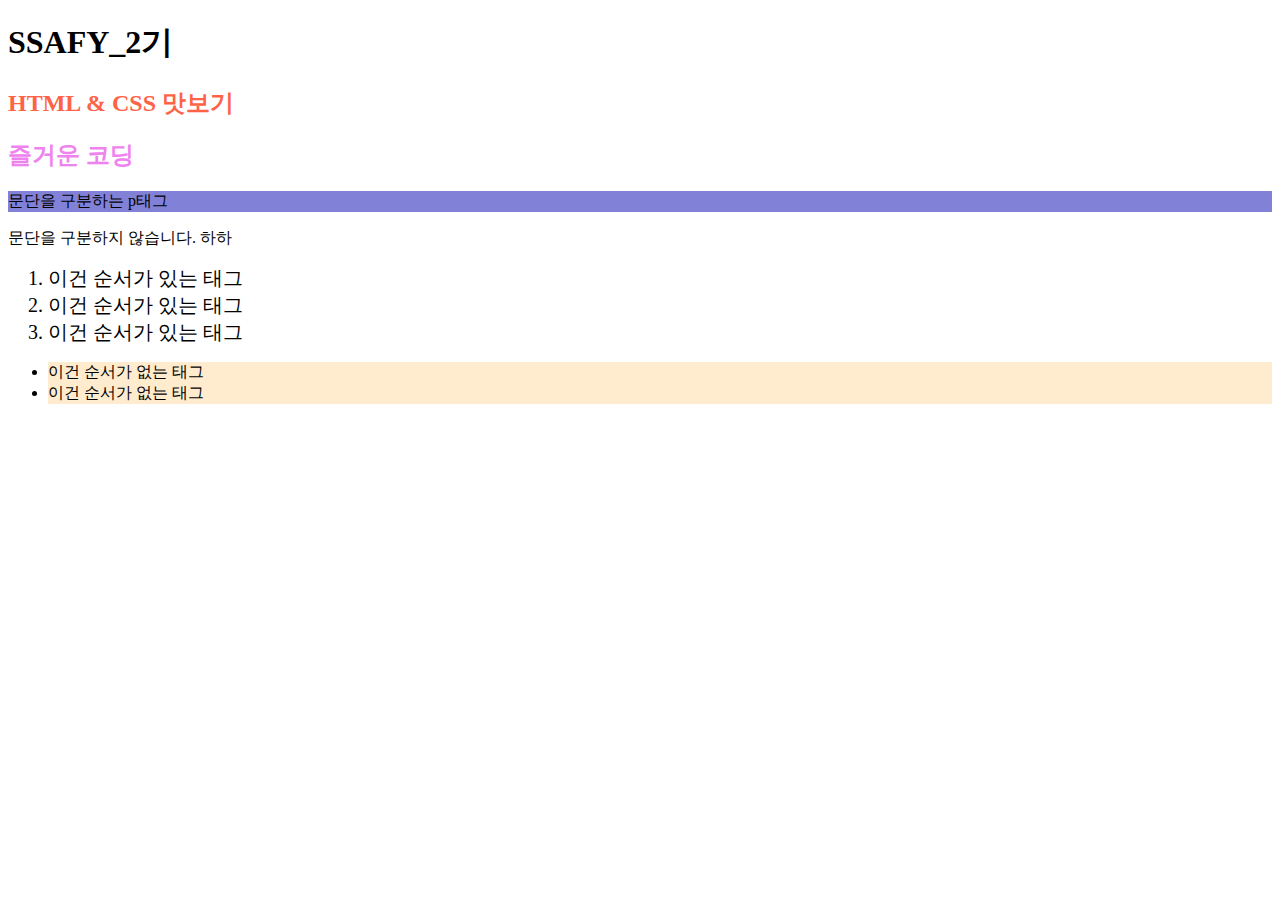
<file: startCamp/03_day/naver.html>
<!Doctype html>
<!-- html에서의 주석 -->
<html>
    <head>
        <!-- 문서의 정보를 담고 있다. -->
        <title>네이버</title>
        <link rel="stylesheet" href="style.css">
    </head>
    <body>
        <!-- 문서의 내용을 담고 있다. 실제로 브라우저에서 보이는 내용이 여기에 해당함. -->
        <h1>SSAFY_2기</h1>
        <h2>HTML & CSS 맛보기</h2>
        <h2 style="color: violet" >즐거운 코딩</h2><!-- 인라인 으로 스타일 정의 가능. -->
        <h2></h2>
        <p id="description">문단을 구분하는 p태그</p>
        <span>문단을 구분하지 않습니다.</span>
        <span>하하</span>
        <ol>
            <!-- list를 작성할 수 있음 -->
            <li class="list-item">이건 순서가 있는 태그</li>
            <li class="list-item">이건 순서가 있는 태그</li>
            <li class="list-item">이건 순서가 있는 태그</li>
        </ol>
        <ul>
            <li>이건 순서가 없는 태그</li>
            <li>이건 순서가 없는 태그</li>
        </ul>
    </body>
</html>
</file>
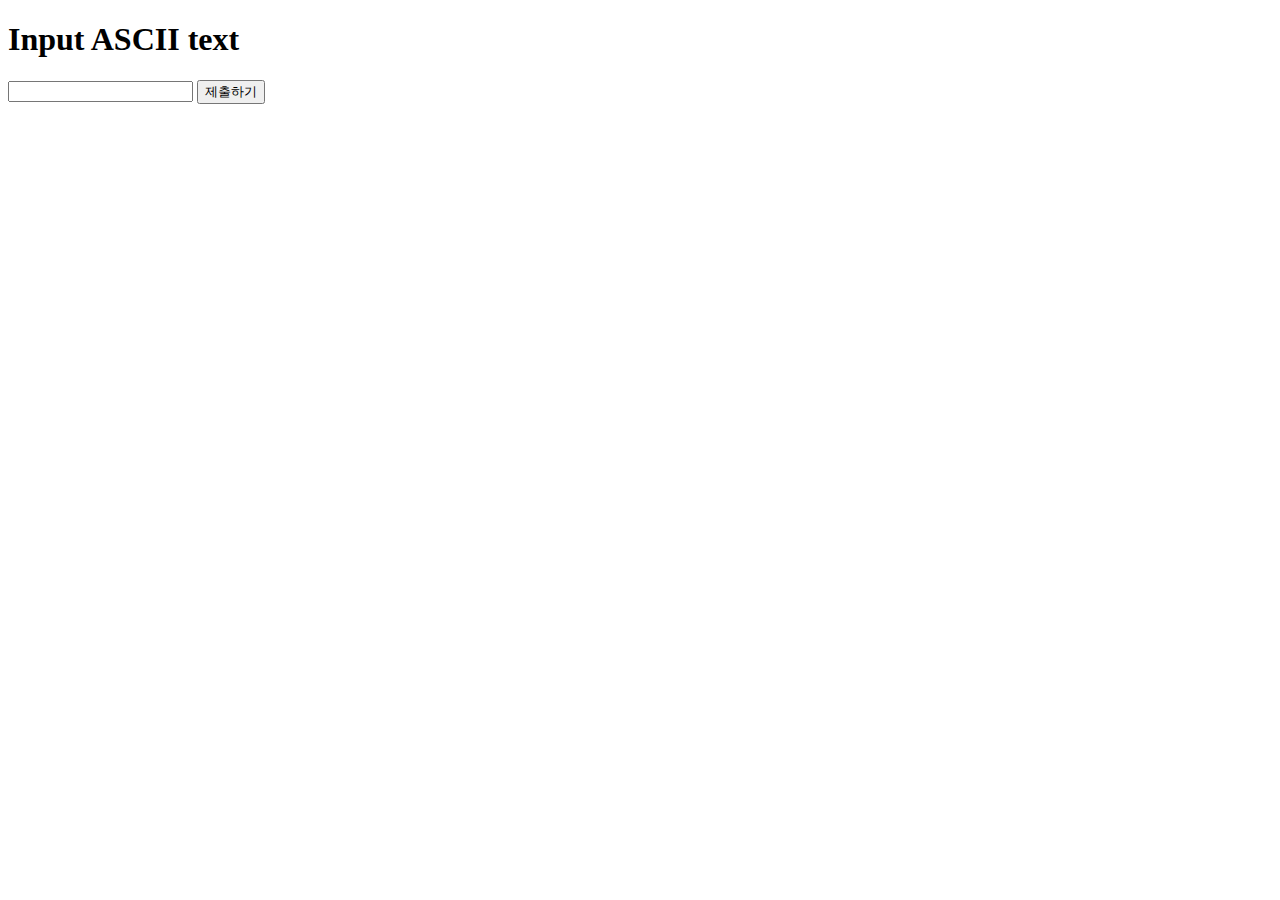
<file: startCamp/04_day/flask/templates/ascii_input.html>
<!DOCTYPE html>
<html lang="en">
<head>
    <meta charset="UTF-8">
    <meta name="viewport" content="width=device-width, initial-scale=1.0">
    <meta http-equiv="X-UA-Compatible" content="ie=edge">
    <title>Ascii_input</title>
</head>
<body>
    <h1>Input ASCII text</h1>
    <form action="/ascii_result">
        <input type="text" name="text">
        <!-- text 로 받고 있기 때문에 text로 해주면 편하다 -->
        <button type="submit">제출하기</button>
    </form>
</body>
</html>
</file>
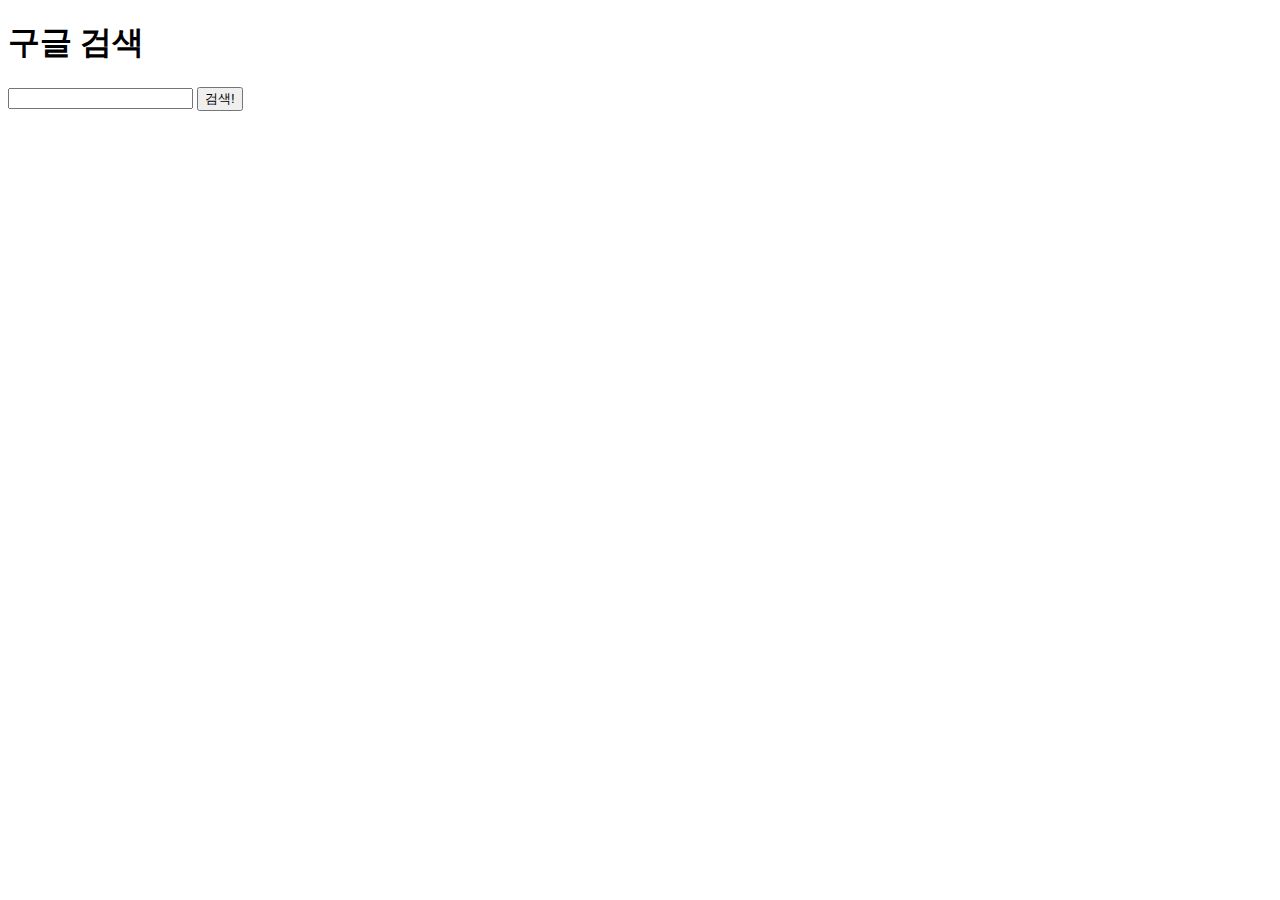
<file: startCamp/04_day/flask/templates/google.html>
<!DOCTYPE html>
<html lang="en">
<head>
    <meta charset="UTF-8">
    <meta name="viewport" content="width=device-width, initial-scale=1.0">
    <meta http-equiv="X-UA-Compatible" content="ie=edge">
    <title>Google Search</title>
</head>
<body>
    <h1>구글 검색</h1>
    <form action="https:google.com/search" >
        <input type="text" name="q">
        <!-- name 은 반드시 있어야 함 -->
        <button type="submit">검색!</button>
    </form>
</body>
</html>
</file>
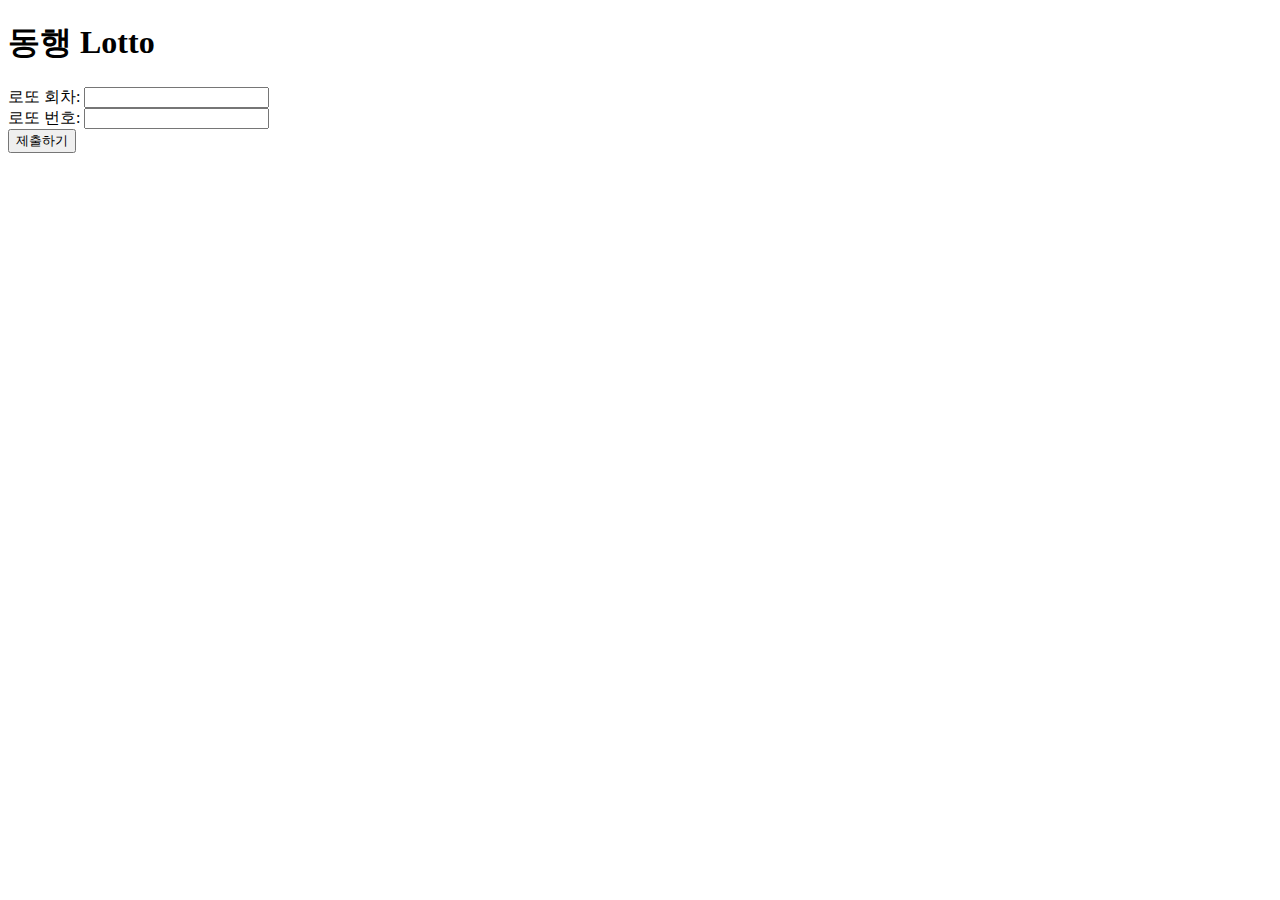
<file: startCamp/04_day/flask/templates/lotto_input.html>
<!DOCTYPE html>
<html lang="en">
<head>
    <meta charset="UTF-8">
    <meta name="viewport" content="width=device-width, initial-scale=1.0">
    <meta http-equiv="X-UA-Compatible" content="ie=edge">
    <title>Lotto</title>
</head>
<body>
    <h1>동행 Lotto</h1>
    <form action="/lotto_result">
        로또 회차: <input type="number" name="round" /><br />
        로또 번호: <input type="text" name="numbers" /><br />
        <!-- text로 받아서 split -->
        <!-- 단독으로 쓰이는 것들도 / 로 명시적으로 끝내기 해주면 좋음 -->
        <button type="submit">제출하기</button>
    </form>
    
</body>
</html>
</file>
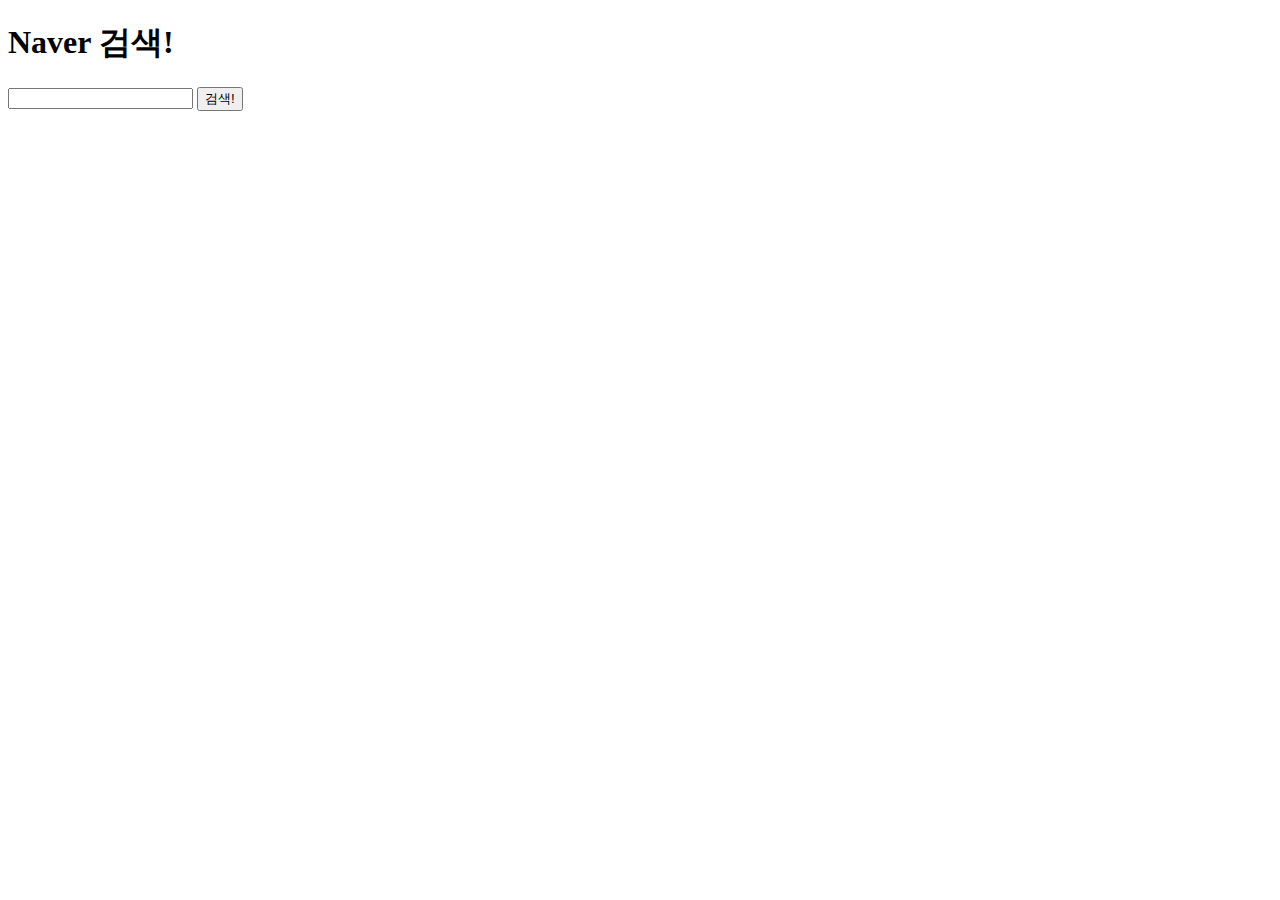
<file: startCamp/04_day/flask/templates/naver.html>
<!DOCTYPE html>
<html lang="en">
<head>
    <meta charset="UTF-8">
    <meta name="viewport" content="width=device-width, initial-scale=1.0">
    <meta http-equiv="X-UA-Compatible" content="ie=edge">
    <title>Naver Search</title>
</head>
<body>
    <h1>Naver 검색!</h1>
    <form action="https://search.naver.com/search.naver">
        <input type="text" name="query">
        <button type="submit">검색!</button>
    </form>
</body>
</html>
</file>
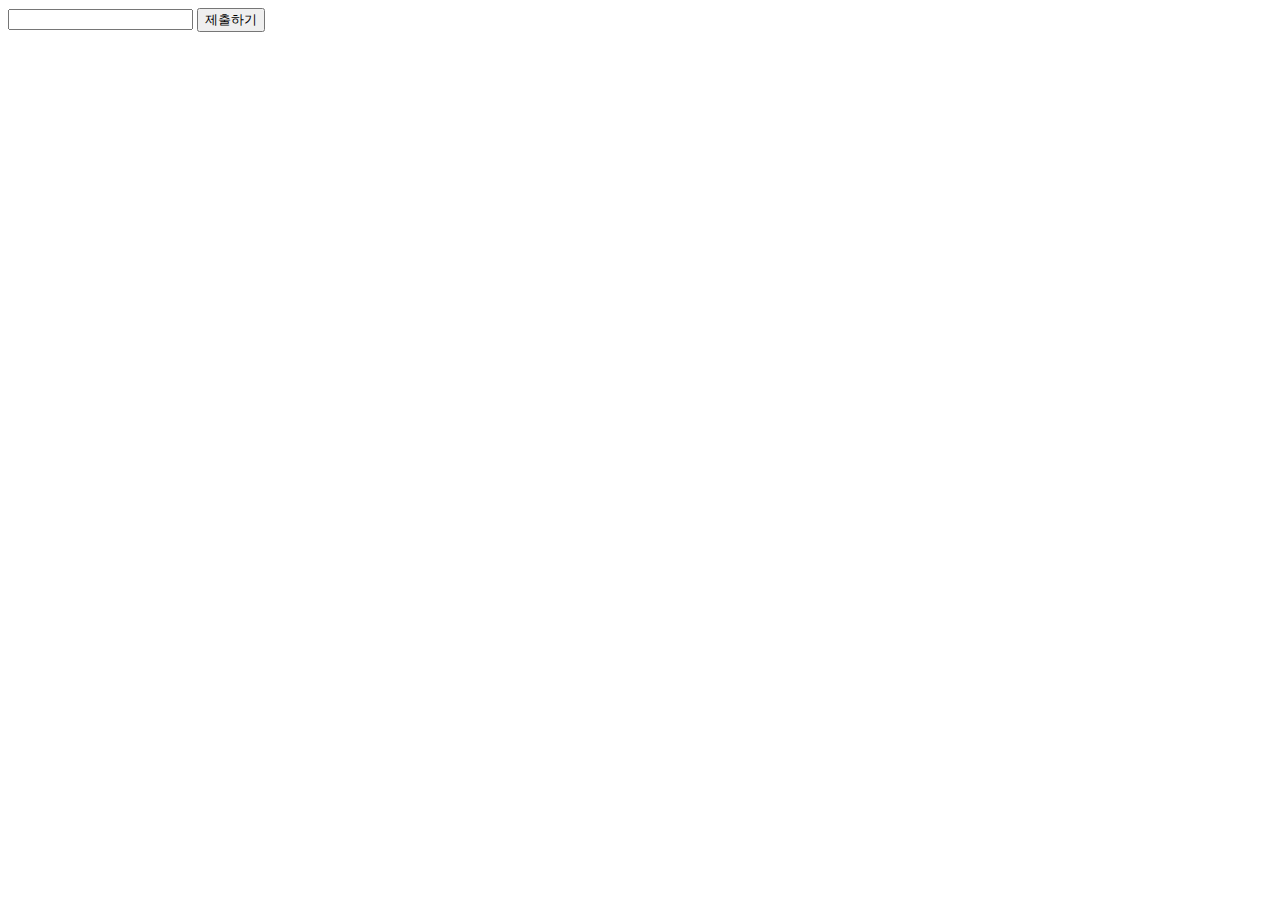
<file: startCamp/04_day/flask/templates/ping.html>
<!DOCTYPE html>
<html lang="en">
<head>
    <meta charset="UTF-8">
    <meta name="viewport" content="width=device-width, initial-scale=1.0">
    <meta http-equiv="X-UA-Compatible" content="ie=edge">
    <title>Ping</title>
</head>
<body>
    <!-- action 은 form 을 보내는 url 을 정의하는 곳 -->
    <form action="/pong"> <!-- pong으로 요청을 보내라 -->
        <input type="text" name="age"> <!--  -->
        <button type="submit">제출하기</button>
    </form>
</body>
</html>
</file>
<file: startCamp/03_day/style.css>
/* 요소 선택자 (type) */
h2 {
    color: tomato;
}

/* 아이디 선택자 (id) */
#description {
    background-color: rgba(100, 100, 207, 0.815);
}

/* 클래스 선택자 (class) */
li.list-item {
    font-size: 20px;
}

ul li {
    /* ul태그 안에 있는 li */
    background-color: blanchedalmond
}
</file>
